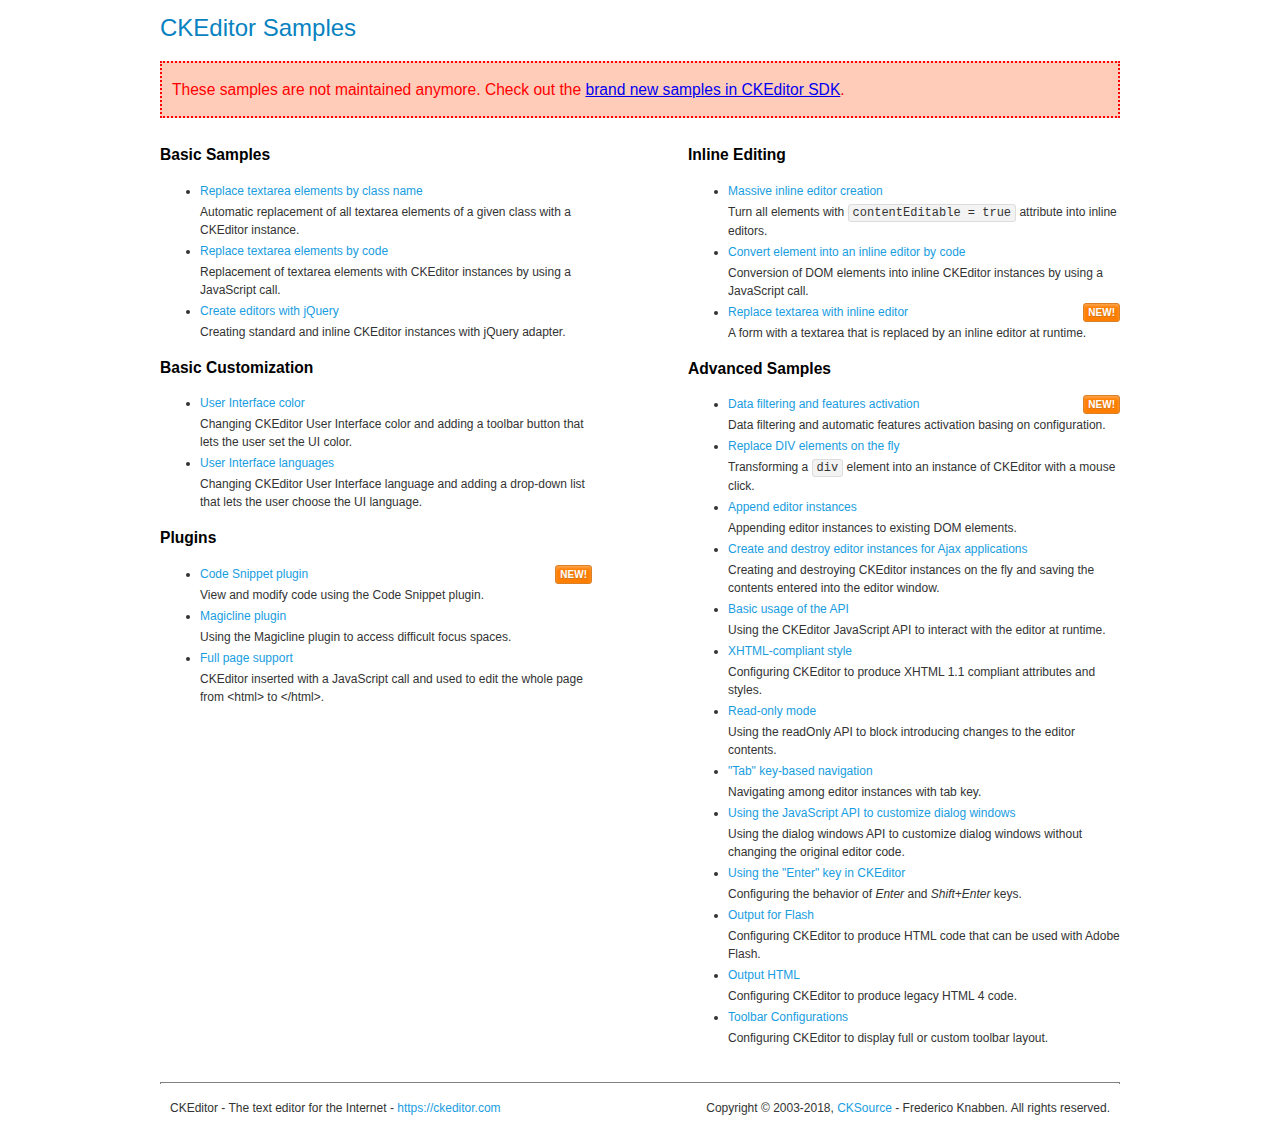
<file: demos/assets/static/ckeditor/samples/old/index.html>
<!DOCTYPE html>
<!--
Copyright (c) 2003-2018, CKSource - Frederico Knabben. All rights reserved.
For licensing, see LICENSE.md or https://ckeditor.com/legal/ckeditor-oss-license
-->
<html>
<head>
	<meta charset="utf-8">
	<title>CKEditor Samples</title>
	<link rel="stylesheet" href="sample.css">
</head>
<body>
	<h1 class="samples">
		CKEditor Samples
	</h1>
	<div class="warning deprecated">
		These samples are not maintained anymore. Check out the <a href="https://sdk.ckeditor.com/">brand new samples in CKEditor SDK</a>.
	</div>
	<div class="twoColumns">
		<div class="twoColumnsLeft">
			<h2 class="samples">
				Basic Samples
			</h2>
			<dl class="samples">
				<dt><a class="samples" href="replacebyclass.html">Replace textarea elements by class name</a></dt>
				<dd>Automatic replacement of all textarea elements of a given class with a CKEditor instance.</dd>

				<dt><a class="samples" href="replacebycode.html">Replace textarea elements by code</a></dt>
				<dd>Replacement of textarea elements with CKEditor instances by using a JavaScript call.</dd>

				<dt><a class="samples" href="jquery.html">Create editors with jQuery</a></dt>
				<dd>Creating standard and inline CKEditor instances with jQuery adapter.</dd>
			</dl>

			<h2 class="samples">
				Basic Customization
			</h2>
			<dl class="samples">
				<dt><a class="samples" href="uicolor.html">User Interface color</a></dt>
				<dd>Changing CKEditor User Interface color and adding a toolbar button that lets the user set the UI color.</dd>

				<dt><a class="samples" href="uilanguages.html">User Interface languages</a></dt>
				<dd>Changing CKEditor User Interface language and adding a drop-down list that lets the user choose the UI language.</dd>
			</dl>


			<h2 class="samples">Plugins</h2>
<dl class="samples">
<dt><a class="samples" href="codesnippet/codesnippet.html">Code Snippet plugin</a><span class="new">New!</span></dt>
<dd>View and modify code using the Code Snippet plugin.</dd>

<dt><a class="samples" href="magicline/magicline.html">Magicline plugin</a></dt>
<dd>Using the Magicline plugin to access difficult focus spaces.</dd>

<dt><a class="samples" href="wysiwygarea/fullpage.html">Full page support</a></dt>
<dd>CKEditor inserted with a JavaScript call and used to edit the whole page from &lt;html&gt; to &lt;/html&gt;.</dd>
</dl>
		</div>
		<div class="twoColumnsRight">
			<h2 class="samples">
				Inline Editing
			</h2>
			<dl class="samples">
				<dt><a class="samples" href="inlineall.html">Massive inline editor creation</a></dt>
				<dd>Turn all elements with <code>contentEditable = true</code> attribute into inline editors.</dd>

				<dt><a class="samples" href="inlinebycode.html">Convert element into an inline editor by code</a></dt>
				<dd>Conversion of DOM elements into inline CKEditor instances by using a JavaScript call.</dd>

				<dt><a class="samples" href="inlinetextarea.html">Replace textarea with inline editor</a> <span class="new">New!</span></dt>
				<dd>A form with a textarea that is replaced by an inline editor at runtime.</dd>

				
			</dl>

			<h2 class="samples">
				Advanced Samples
			</h2>
			<dl class="samples">
				<dt><a class="samples" href="datafiltering.html">Data filtering and features activation</a> <span class="new">New!</span></dt>
				<dd>Data filtering and automatic features activation basing on configuration.</dd>

				<dt><a class="samples" href="divreplace.html">Replace DIV elements on the fly</a></dt>
				<dd>Transforming a <code>div</code> element into an instance of CKEditor with a mouse click.</dd>

				<dt><a class="samples" href="appendto.html">Append editor instances</a></dt>
				<dd>Appending editor instances to existing DOM elements.</dd>

				<dt><a class="samples" href="ajax.html">Create and destroy editor instances for Ajax applications</a></dt>
				<dd>Creating and destroying CKEditor instances on the fly and saving the contents entered into the editor window.</dd>

				<dt><a class="samples" href="api.html">Basic usage of the API</a></dt>
				<dd>Using the CKEditor JavaScript API to interact with the editor at runtime.</dd>

				<dt><a class="samples" href="xhtmlstyle.html">XHTML-compliant style</a></dt>
				<dd>Configuring CKEditor to produce XHTML 1.1 compliant attributes and styles.</dd>

				<dt><a class="samples" href="readonly.html">Read-only mode</a></dt>
				<dd>Using the readOnly API to block introducing changes to the editor contents.</dd>

				<dt><a class="samples" href="tabindex.html">"Tab" key-based navigation</a></dt>
				<dd>Navigating among editor instances with tab key.</dd>


				
<dt><a class="samples" href="dialog/dialog.html">Using the JavaScript API to customize dialog windows</a></dt>
<dd>Using the dialog windows API to customize dialog windows without changing the original editor code.</dd>

<dt><a class="samples" href="enterkey/enterkey.html">Using the &quot;Enter&quot; key in CKEditor</a></dt>
<dd>Configuring the behavior of <em>Enter</em> and <em>Shift+Enter</em> keys.</dd>

<dt><a class="samples" href="htmlwriter/outputforflash.html">Output for Flash</a></dt>
<dd>Configuring CKEditor to produce HTML code that can be used with Adobe Flash.</dd>

<dt><a class="samples" href="htmlwriter/outputhtml.html">Output HTML</a></dt>
<dd>Configuring CKEditor to produce legacy HTML 4 code.</dd>

<dt><a class="samples" href="toolbar/toolbar.html">Toolbar Configurations</a></dt>
<dd>Configuring CKEditor to display full or custom toolbar layout.</dd>

			</dl>
		</div>
	</div>
	<div id="footer">
		<hr>
		<p>
			CKEditor - The text editor for the Internet - <a class="samples" href="https://ckeditor.com/">https://ckeditor.com</a>
		</p>
		<p id="copy">
			Copyright &copy; 2003-2018, <a class="samples" href="https://cksource.com/">CKSource</a> - Frederico Knabben. All rights reserved.
		</p>
	</div>
</body>
</html>
</file>
<file: demos/assets/static/ckeditor/samples/old/sample.css>
/*
Copyright (c) 2003-2018, CKSource - Frederico Knabben. All rights reserved.
For licensing, see LICENSE.md or https://ckeditor.com/legal/ckeditor-oss-license
*/

html, body, h1, h2, h3, h4, h5, h6, div, span, blockquote, p, address, form, fieldset, img, ul, ol, dl, dt, dd, li, hr, table, td, th, strong, em, sup, sub, dfn, ins, del, q, cite, var, samp, code, kbd, tt, pre
{
	line-height: 1.5;
}

body
{
	padding: 10px 30px;
}

input, textarea, select, option, optgroup, button, td, th
{
	font-size: 100%;
}

pre
{
	-moz-tab-size: 4;
	tab-size: 4;
}

pre, code, kbd, samp, tt
{
	font-family: monospace,monospace;
	font-size: 1em;
}

body {
	width: 960px;
	margin: 0 auto;
}

code
{
	background: #f3f3f3;
	border: 1px solid #ddd;
	padding: 1px 4px;
	border-radius: 3px;
}

abbr
{
	border-bottom: 1px dotted #555;
	cursor: pointer;
}

.new, .beta
{
	text-transform: uppercase;
	font-size: 10px;
	font-weight: bold;
	padding: 1px 4px;
	margin: 0 0 0 5px;
	color: #fff;
	float: right;
	border-radius: 3px;
}

.new
{
	background: #FF7E00;
	border: 1px solid #DA8028;
	text-shadow: 0 1px 0 #C97626;

	box-shadow: 0 2px 3px 0 #FFA54E inset;
}

.beta
{
	background: #18C0DF;
	border: 1px solid #19AAD8;
	text-shadow: 0 1px 0 #048CAD;
	font-style: italic;

	box-shadow: 0 2px 3px 0 #50D4FD inset;
}

h1.samples
{
	color: #0782C1;
	font-size: 200%;
	font-weight: normal;
	margin: 0;
	padding: 0;
}

h1.samples a
{
	color: #0782C1;
	text-decoration: none;
	border-bottom: 1px dotted #0782C1;
}

.samples a:hover
{
	border-bottom: 1px dotted #0782C1;
}

h2.samples
{
	color: #000000;
	font-size: 130%;
	margin: 15px 0 0 0;
	padding: 0;
}

p, blockquote, address, form, pre, dl, h1.samples, h2.samples
{
	margin-bottom: 15px;
}

ul.samples
{
	margin-bottom: 15px;
}

.clear
{
	clear: both;
}

fieldset
{
	margin: 0;
	padding: 10px;
}

body, input, textarea
{
	color: #333333;
	font-family: Arial, Helvetica, sans-serif;
}

body
{
	font-size: 75%;
}

a.samples
{
	color: #189DE1;
	text-decoration: none;
}

form
{
	margin: 0;
	padding: 0;
}

pre.samples
{
	background-color: #F7F7F7;
	border: 1px solid #D7D7D7;
	overflow: auto;
	padding: 0.25em;
	white-space: pre-wrap; /* CSS 2.1 */
	word-wrap: break-word; /* IE7 */
}

#footer
{
	clear: both;
	padding-top: 10px;
}

#footer hr
{
	margin: 10px 0 15px 0;
	height: 1px;
	border: solid 1px gray;
	border-bottom: none;
}

#footer p
{
	margin: 0 10px 10px 10px;
	float: left;
}

#footer #copy
{
	float: right;
}

#outputSample
{
	width: 100%;
	table-layout: fixed;
}

#outputSample thead th
{
	color: #dddddd;
	background-color: #999999;
	padding: 4px;
	white-space: nowrap;
}

#outputSample tbody th
{
	vertical-align: top;
	text-align: left;
}

#outputSample pre
{
	margin: 0;
	padding: 0;
}

.description
{
	border: 1px dotted #B7B7B7;
	margin-bottom: 10px;
	padding: 10px 10px 0;
	overflow: hidden;
}

label
{
	display: block;
	margin-bottom: 6px;
}

/**
 *	CKEditor editables are automatically set with the "cke_editable" class
 *	plus cke_editable_(inline|themed) depending on the editor type.
 */

/* Style a bit the inline editables. */
.cke_editable.cke_editable_inline
{
	cursor: pointer;
}

/* Once an editable element gets focused, the "cke_focus" class is
   added to it, so we can style it differently. */
.cke_editable.cke_editable_inline.cke_focus
{
	box-shadow: inset 0px 0px 20px 3px #ddd, inset 0 0 1px #000;
	outline: none;
	background: #eee;
	cursor: text;
}

/* Avoid pre-formatted overflows inline editable. */
.cke_editable_inline pre
{
	white-space: pre-wrap;
	word-wrap: break-word;
}

/**
 *	Samples index styles.
 */

.twoColumns,
.twoColumnsLeft,
.twoColumnsRight
{
	overflow: hidden;
}

.twoColumnsLeft,
.twoColumnsRight
{
	width: 45%;
}

.twoColumnsLeft
{
	float: left;
}

.twoColumnsRight
{
	float: right;
}

dl.samples
{
	padding: 0 0 0 40px;
}
dl.samples > dt
{
	display: list-item;
	list-style-type: disc;
	list-style-position: outside;
	margin: 0 0 3px;
}
dl.samples > dd
{
	margin: 0 0 3px;
}
.warning
{
	color: #ff0000;
	background-color: #FFCCBA;
	border: 2px dotted #ff0000;
	padding: 15px 10px;
	margin: 10px 0;
}

.warning.deprecated {
	font-size: 1.3em;
}

/* Used on inline samples */

blockquote
{
	font-style: italic;
	font-family: Georgia, Times, "Times New Roman", serif;
	padding: 2px 0;
	border-style: solid;
	border-color: #ccc;
	border-width: 0;
}

.cke_contents_ltr blockquote
{
	padding-left: 20px;
	padding-right: 8px;
	border-left-width: 5px;
}

.cke_contents_rtl blockquote
{
	padding-left: 8px;
	padding-right: 20px;
	border-right-width: 5px;
}

img.right {
	border: 1px solid #ccc;
	float: right;
	margin-left: 15px;
	padding: 5px;
}

img.left {
	border: 1px solid #ccc;
	float: left;
	margin-right: 15px;
	padding: 5px;
}

.marker
{
	background-color: Yellow;
}
</file>
